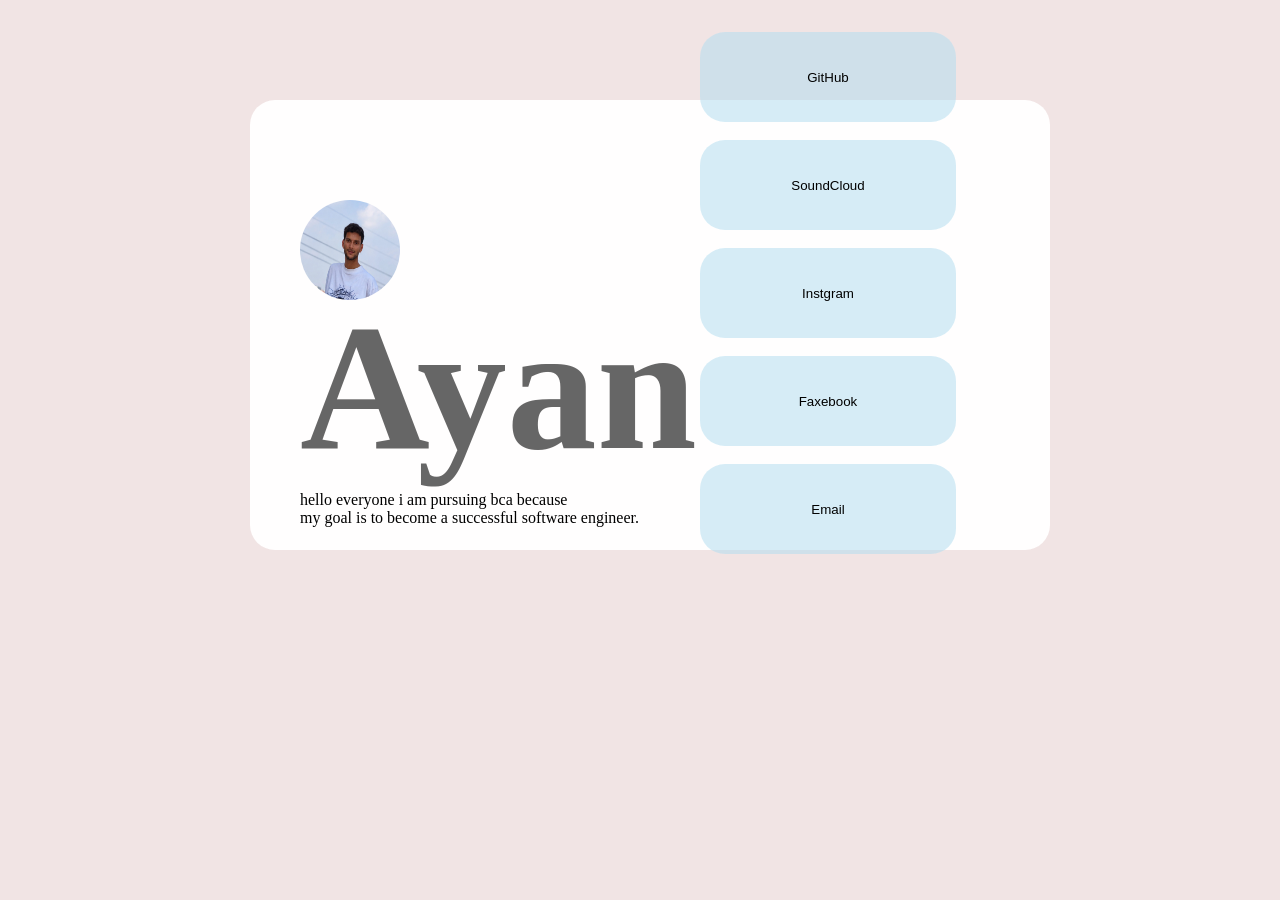
<file: index.html>
<!DOCTYPE html>
<html lang="en">
<head>
    <meta charset="UTF-8">
    <meta name="viewport" content="width=device-width, initial-scale=1.0">
    <title>Profile</title>
    <link rel="stylesheet" href="style.css">
</head>
<body>
    <div id="portfolio">
        <div id="box1">
            <img src="iamayan.jpg"alt="actor"height="100"width="100">
            <h1>Ayan</h1>
            <a>hello  everyone i am pursuing bca because
                <br>
                my goal is to become a successful software engineer.
            </a>
            <div id="buttons">
                <button><i class="fa-brands fa-soundcloud"></i>GitHub</button>
                <br>
                <br>
                <button>SoundCloud</button>
                <br>
                <br>
                <button>Instgram</button>
                <br>
                <br>
                <button>Faxebook</button>
                <br>
                <br>
                <button>Email</button>
            </div>
        </div>
    </div>
</body>
</html>
</file>
<file: style.css>
body{
    background-color: rgb(241, 228, 228);
}
*{
    padding:0px;
    margin:0px;
}
#portfolio{
    height:450px;
    width:800px;
    margin-top:100px;
    margin-left:250px;
    border-radius:25px;
    background-color: rgb(255, 254, 254);
}
img{
    border-radius:60%;
    margin-top:100px;
}
h1{
    margin-top:-20px;
    font-size:20vh;
    color:rgb(0, 0, 0,0.60);
}
#box1{
    margin-left:50px;
}   
#buttons{
    margin-left:400px;
    margin-top:-55vh;

}
button{
    height:10vh;
    width:20vw;
    border-radius:25px;
    background-color:rgb(181, 223, 240,0.55);
    border:white;
    text-align: center;
}
</file>
